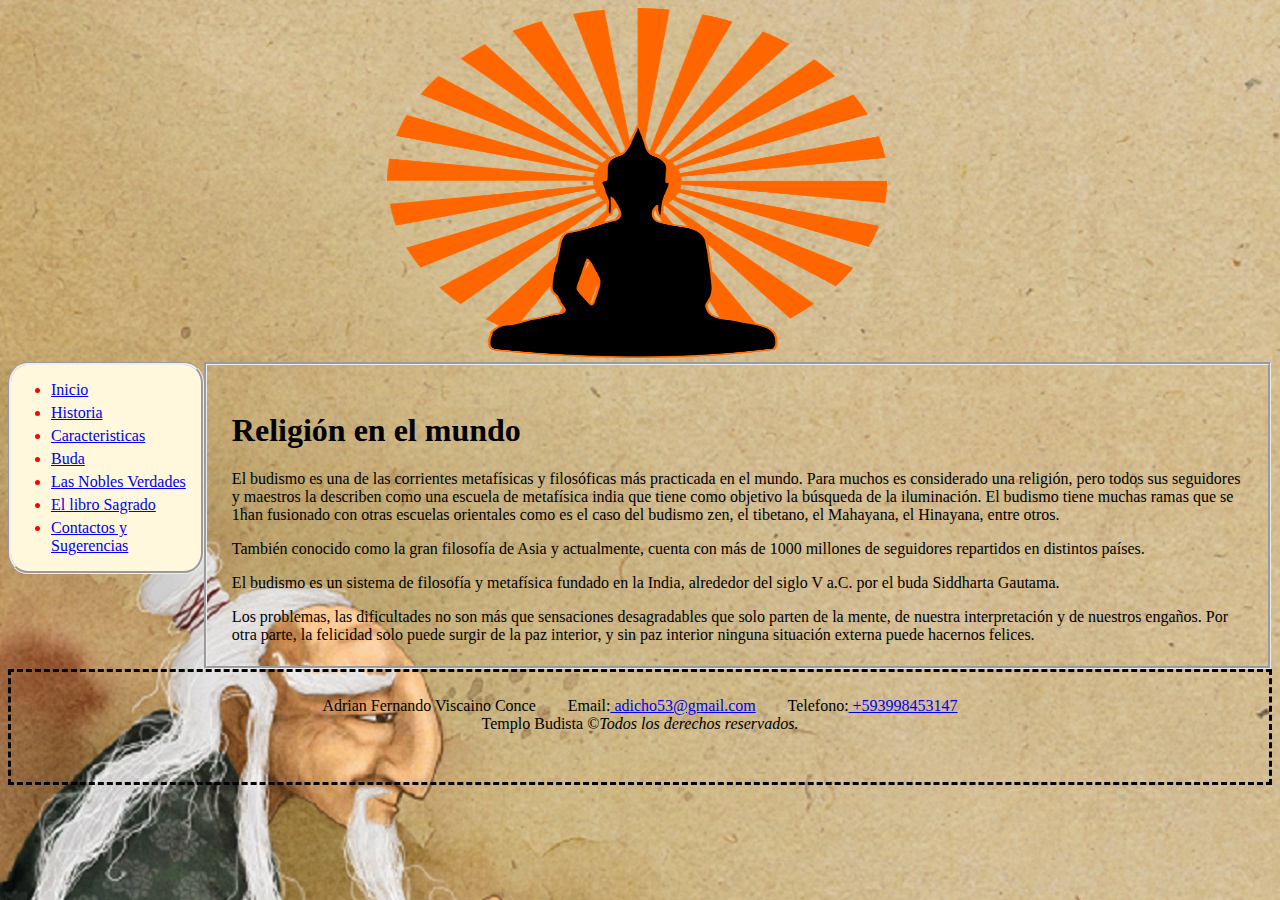
<file: index.html>
<!DOCTYPE html>
<html lang=es>
    <head>
        <TITLE>El Budismo como religión</TITLE>
        <meta charset="utf-8">
        <link href="css/dos_columnas.css" rel="stylesheet">
        <link href="css/reglas.css" rel="stylesheet">
    </head>    
    <body>
        <header id="cab_carar">
            <a href=index.html>
            <img class="logo"src="images/logo.png" alt="Templo Budista"/>
            </a>  
        </header> 
        <nav id="menu">
            <ul>
                    <li><a href="index.html">Inicio</a></li>
                    <li><a href= "p_historia_budismo.html">Historia</a></li>
                    <li><a href="p_caracteristicas.html">Caracteristicas</a></li>
                    <li><a href="p_buda.html">Buda</a></li>
                    <li><a href="p_nobles_verdades.html">Las Nobles Verdades</a></li>
                    <li><a href="p_libro_sagrado.html">El libro Sagrado</a></li>
                    <li><a href="formulario.html">Contactos y Sugerencias</a></li>
            </ul>
        </nav>
        <div id ="c1">
        <section>
            
            <article>
                <h1> Religión en el mundo </h1>
                <p> 
                        El budismo es una de las corrientes metafísicas y filosóficas más practicada en el mundo. Para muchos es considerado una religión, 
                        pero todos sus seguidores y maestros la describen como una escuela de metafísica india que tiene como objetivo la búsqueda de la iluminación. 
                        El budismo tiene muchas ramas que se 1han fusionado con otras escuelas orientales como es el caso del budismo zen, el tibetano, el Mahayana, el Hinayana, 
                        entre otros. 
                </p>

            </article>

            <aside>
                <p> 
                        También conocido como la gran filosofía de Asia y actualmente, cuenta con más de 1000 millones de seguidores repartidos en distintos países.
                </p>
            </aside>
                
            <aside>
                <p>    
                     El budismo es un sistema de filosofía y metafísica fundado en la India, alrededor del siglo V a.C. por el buda Siddharta Gautama. 
                </p>
            </aside>

        </section>

        <section>
            <aside>
                    Los problemas, las dificultades no son más que sensaciones desagradables que solo parten de la mente, de nuestra interpretación y de nuestros engaños. 
                    Por otra parte, la felicidad solo puede surgir de la paz interior, y sin paz interior ninguna situación externa puede hacernos felices.
            </aside>

        </section>
    </div>

         <footer id="fot_carac">
            
                    Adrian Fernando Viscaino Conce &nbsp;&nbsp;&nbsp;&nbsp;&nbsp;&nbsp;  Email:<a href="mailto:adicho53@gmail.com"> adicho53@gmail.com</a>
                    &nbsp;&nbsp;&nbsp;&nbsp;&nbsp;&nbsp;  Telefono:<a href="tel:+593998453147"> +593998453147</a> <br>
            
            Templo Budista &#169;<em>Todos los derechos reservados.</em> 
        </footer>

    </body>
</html>
</file>
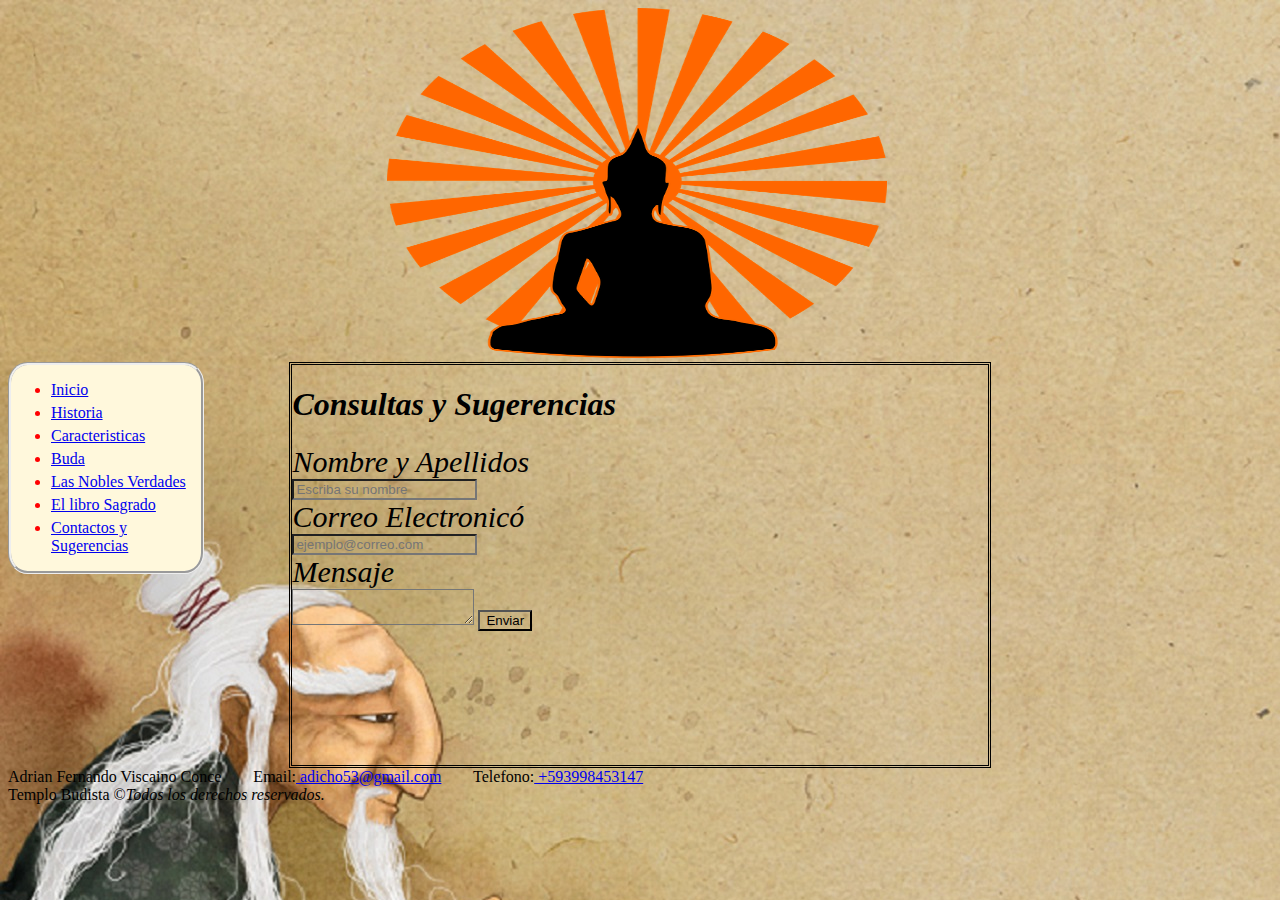
<file: formulario.html>
<!DOCTYPE html>
<html lang=es>
    <head>
        <TITLE>Contactanos</TITLE>
        <meta charset="utf-8">
        <link href="css/reglasformulario.css" rel="stylesheet">
        <link href="css/reglas.css" rel="stylesheet">
    </head>  
        
    <body id="bformulario">
        <header  id="cab_carar">
            <a href=index.html>
            <img class="logo"src="images/logo.png" alt="Templo Budista"/>
            </a>  
        </header> 
        <nav id="menu">
            <ul>
                    <li><a href="index.html">Inicio</a></li>
                    <li><a href= "p_historia_budismo.html">Historia</a></li>
                    <li><a href="p_caracteristicas.html">Caracteristicas</a></li>
                    <li><a href="p_buda.html">Buda</a></li>
                    <li><a href="p_nobles_verdades.html">Las Nobles Verdades</a></li>
                    <li><a href="p_libro_sagrado.html">El libro Sagrado</a></li>
                    <li><a href="formulario.html">Contactos y Sugerencias</a></li>
            </ul>
        </nav>
        <div id="cajaSug">
        <div class="contenedor" >
            <form action="" class="form">
                <div class="cabecera_contenedor">
                    <h1 class="titulo_formulario">Consultas y Sugerencias</h1>
                </div>
            </form>
        

    </div>
    
    <label for="nombre" class="etiqueta_formulario">Nombre y Apellidos</label>
    <input type="text" id="nombre"class="nformulario" placeholder="Escriba su nombre">

    <label for="correo" class="etiqueta_formulario">Correo Electronicó</label>
    <input type="text" id="correo"class="nformulario" placeholder="ejemplo@correo.com">

    <label for="mensaje" class="etiqueta_formulario">Mensaje</label>
    <textarea id="mensaje"class="nformulario" placeholder="Escriba su mensaje aqui">    </textarea>
    <input type="submit" class="boton" value="Enviar">
</div>
         <footer >
            
                    Adrian Fernando Viscaino Conce &nbsp;&nbsp;&nbsp;&nbsp;&nbsp;&nbsp;  Email:<a href="mailto:adicho53@gmail.com"> adicho53@gmail.com</a>
                    &nbsp;&nbsp;&nbsp;&nbsp;&nbsp;&nbsp;  Telefono:<a href="tel:+593998453147"> +593998453147</a> <br>
            
            Templo Budista &#169;<em>Todos los derechos reservados.</em> 
        </footer>

    </body>
</html>
</file>
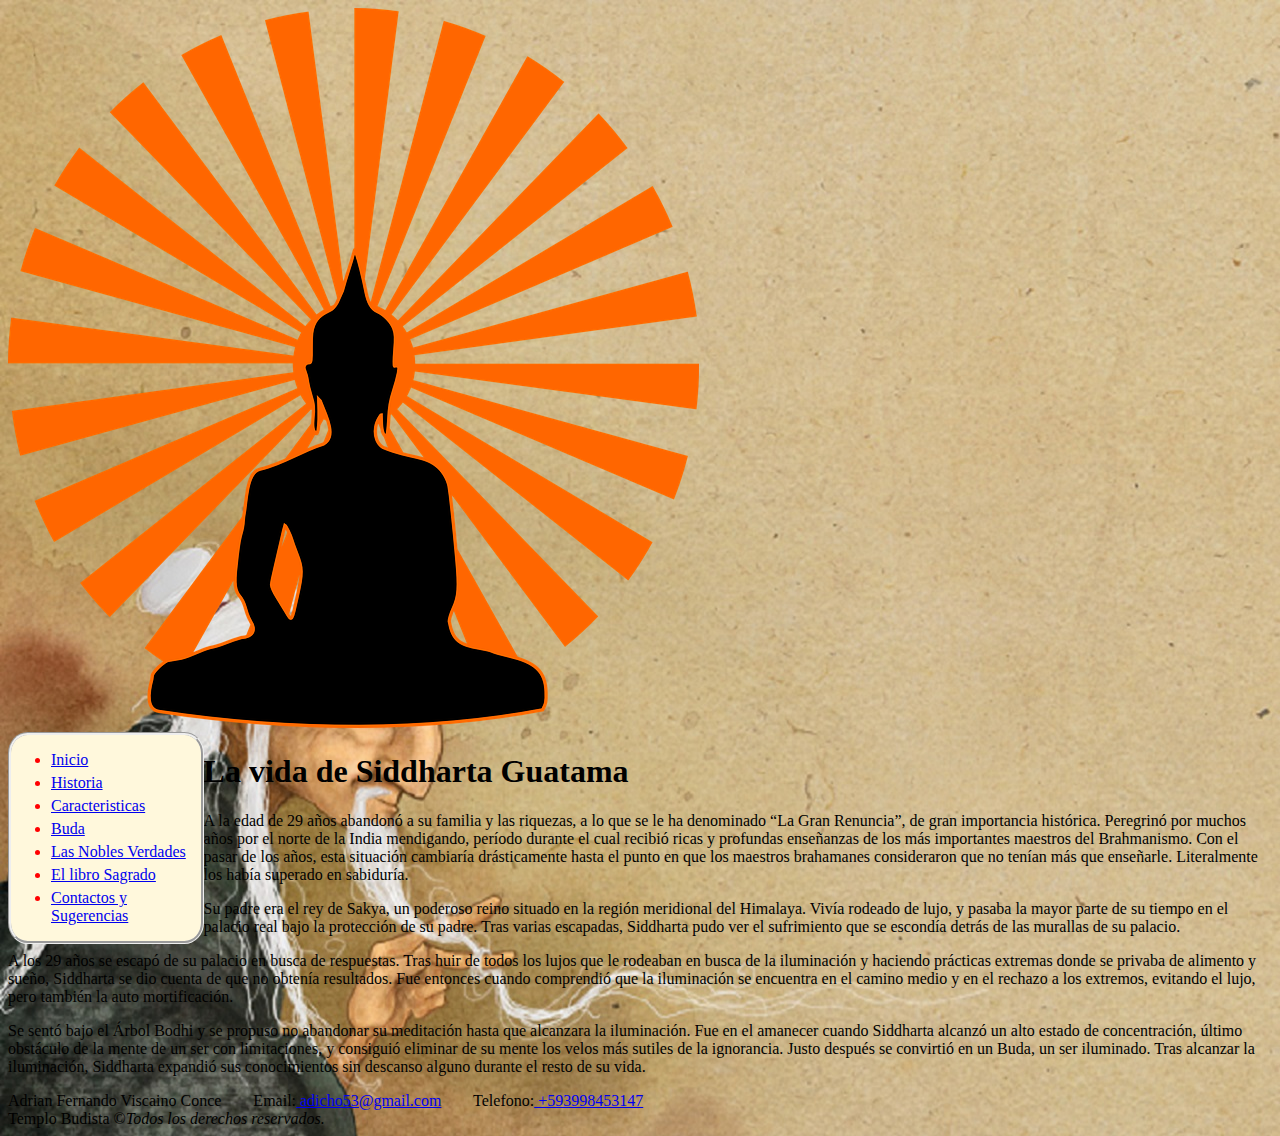
<file: p_buda.html>
<!DOCTYPE html>
<html lang="es">
    <head>
        <TITLE>Buda, fundador del Budismo</TITLE>
        <meta charset="utf-8">
        <link href="css/dos_columnas.css" rel="stylesheet">
        <link href="css/reglas.css" rel="stylesheet">
       
    </head>
    <body>
        <header  id="cab_carar">
            <a href=index.html>
                <img src="images/logo.png" alt="Templo Budista"/>
            </a>  
        </header>
            
        <nav id="menu">
            <ul>
                    <li><a href="index.html">Inicio</a></li>
                    <li><a href= "p_historia_budismo.html">Historia</a></li>
                    <li><a href="p_caracteristicas.html">Caracteristicas</a></li>
                    <li><a href="p_buda.html">Buda</a></li>
                    <li><a href="p_nobles_verdades.html">Las Nobles Verdades</a></li>
                    <li><a href="p_libro_sagrado.html">El libro Sagrado</a></li>
                    <li><a href="formulario.html">Contactos y Sugerencias</a></li>
            </ul>
        </nav>
            
        <section>
            <article>
                
                <h1>La vida de Siddharta Guatama  </h1>
                <p>
                        A la edad de 29 años abandonó a su familia y las riquezas, a lo que se 
                        le ha denominado “La Gran Renuncia”, de gran importancia histórica. 
                        Peregrinó por muchos años por el norte de la India mendigando, período 
                        durante el cual recibió ricas y profundas enseñanzas de los más importantes 
                        maestros del Brahmanismo.  Con el pasar de los años, esta situación cambiaría 
                        drásticamente hasta el punto en que los maestros brahamanes consideraron que 
                        no tenían más que enseñarle. Literalmente los había superado en sabiduría. 
                </p>

            </article>

            <aside>
                <p> 
                        Su padre era el rey de Sakya, un poderoso reino situado en la región meridional del Himalaya. 
                        Vivía rodeado de lujo, y pasaba la mayor parte de su tiempo en el palacio real bajo la protección 
                        de su padre. Tras varias escapadas, Siddharta pudo ver el sufrimiento que se escondía detrás de 
                        las murallas de su palacio. 
                </p>
            </aside>
                    <p>
                        A los 29 años se escapó de su palacio en busca de respuestas. Tras huir de todos los lujos
                        que le rodeaban en busca de la iluminación y haciendo prácticas extremas donde se privaba 
                        de alimento y sueño, Siddharta se dio cuenta de que no obtenía resultados. Fue entonces 
                        cuando comprendió que la iluminación se encuentra en el camino medio y en el rechazo a los 
                        extremos, evitando el lujo, pero también la auto mortificación.
                    </p>    
            

        </section>

        <section>
            <aside>
                <p>
                    Se sentó bajo el Árbol Bodhi y se propuso no abandonar su meditación hasta que alcanzara la 
                    iluminación. Fue en el amanecer cuando Siddharta alcanzó un alto estado de concentración, 
                    último obstáculo de la mente de un ser con limitaciones, y consiguió eliminar de su mente 
                    los velos más sutiles de la ignorancia. Justo después se convirtió en un Buda, un ser iluminado. 
                    Tras alcanzar la iluminación, Siddharta expandió sus conocimientos sin descanso alguno durante el 
                    resto de su vida.  
                </p>
            </aside>

        </section>

         <footer>
                    Adrian Fernando Viscaino Conce &nbsp;&nbsp;&nbsp;&nbsp;&nbsp;&nbsp;  Email:<a href="mailto:adicho53@gmail.com"> adicho53@gmail.com</a>
                    &nbsp;&nbsp;&nbsp;&nbsp;&nbsp;&nbsp;  Telefono:<a href="tel:+593998453147"> +593998453147</a> <br>
            Templo Budista &#169;<em>Todos los derechos reservados.</em> 
        </footer>

    </body>
</html>
</file>
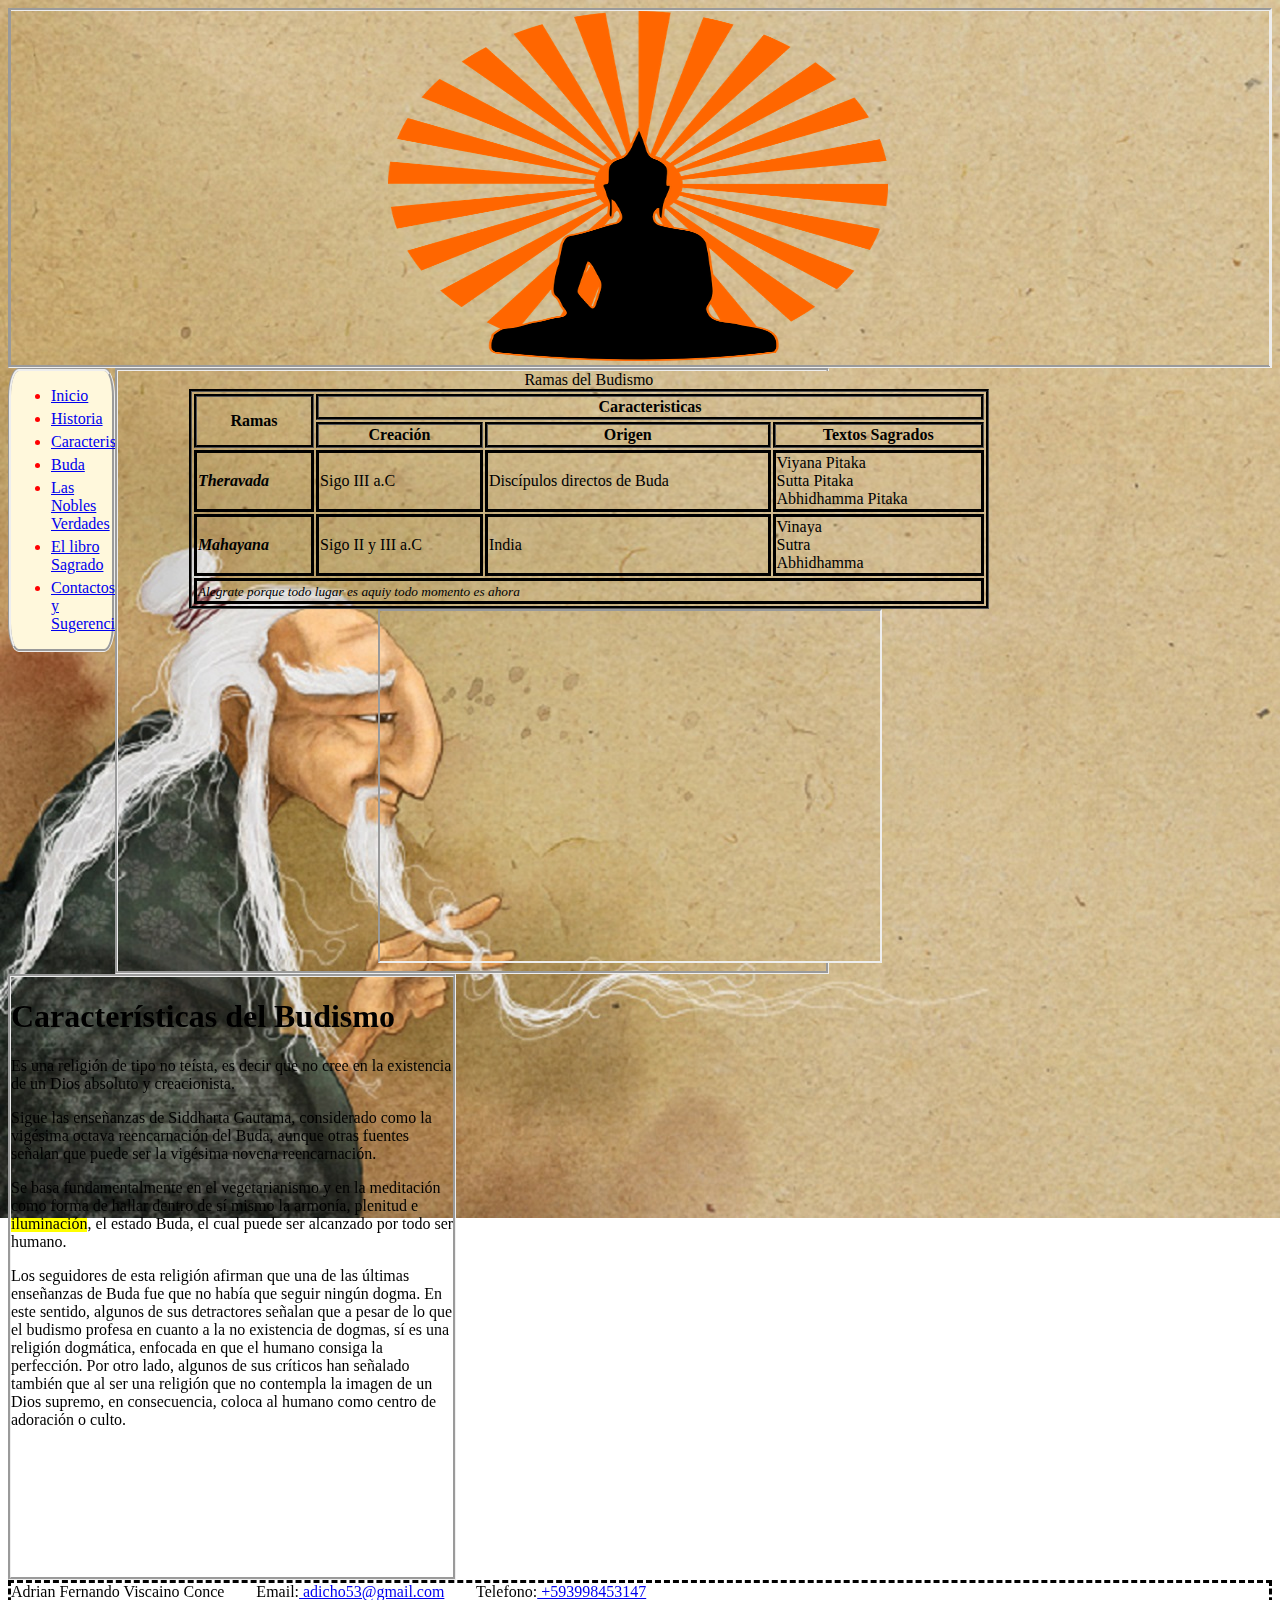
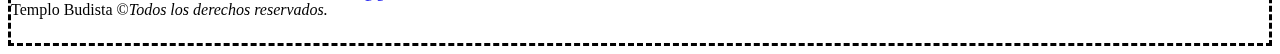
<file: p_caracteristicas.html>
<!DOCTYPE html>
<html>

<head>
    <meta charset="utf-8">
    <TITLE>Características del Budismo</TITLE>
    <link href="css/tres_columnas.css" rel="stylesheet">
    <link href="css/reglas.css" rel="stylesheet">

</head>

<body>
    <header id="cab_carac">
        <a href=index.html>
            <img class="logo" src="images/logo.png" alt="Templo Budista" />
        </a>
    </header>
    
        <nav id="menu">
            <ul>
                <li><a href="index.html">Inicio</a></li>
                <li><a href="p_historia_budismo.html">Historia</a></li>
                <li><a href="p_caracteristicas.html">Caracteristicas</a></li>
                <li><a href="p_buda.html">Buda</a></li>
                <li><a href="p_nobles_verdades.html">Las Nobles Verdades</a></li>
                <li><a href="p_libro_sagrado.html">El libro Sagrado</a></li>
                <li><a href="formulario.html">Contactos y Sugerencias</a></li>
            </ul>
        </nav>
    
    <div id="c1">
        <section>
            <article>


                <table>

                    <caption>Ramas del Budismo</caption>
                    <tr>
                        <th rowspan="2">Ramas</th>
                        <th colspan="3">Caracteristicas</th>
                    </tr>
                    <tr>
                        <th>Creación</th>
                        <th>Origen</th>
                        <th>Textos Sagrados</th>
                    </tr>
                    <tr>
                        <td><strong><em>Theravada</em></strong> </td>
                        <td>Sigo III a.C</td>
                        <td>Discípulos directos de Buda </td>
                        <td>Viyana Pitaka <br> Sutta Pitaka<br> Abhidhamma Pitaka</td>
                    </tr>
                    <tr>
                        <td><strong><em>Mahayana</em></strong></td>
                        <td>Sigo II y III a.C</td>
                        <td>India </td>
                        <td>Vinaya<br>Sutra<br> Abhidhamma</td>
                    </tr>
                    <tr>
                        <td colspan="4"><i><small>Alegrate porque todo lugar es aquiy todo momento es ahora</small></i>
                        </td>
                    </tr>
                </table>

                <iframe src="https://www.youtube.com/embed/eMbOonznWBc" allowfullscreen>
                </iframe>

            </article>
    </div>

    <div id="c2">

        <aside>
            <h1> Características del Budismo </h1>
            <p>
                Es una religión de tipo <mark>no teísta</mark>, es decir que no cree en la existencia de un Dios
                absoluto y creacionista.
            </p>
        </aside>

        <aside>
            <p>
                Sigue las enseñanzas de Siddharta Gautama, considerado como la vigésima octava reencarnación del Buda,
                aunque otras fuentes señalan que puede ser la vigésima novena reencarnación.
            </p>
        </aside>

        </section>

        <section>
            <aside>
                <p>
                    Se basa fundamentalmente en el vegetarianismo y en la meditación <mark>como forma de hallar dentro
                        de sí mismo la armonía, plenitud e iluminación</mark>,
                    el estado Buda, el cual puede ser alcanzado por todo ser humano.
                </p>
                <p>
                    Los seguidores de esta religión afirman que una de las últimas enseñanzas de Buda fue que no había
                    que seguir ningún dogma. En este sentido,
                    algunos de sus detractores señalan que a pesar de lo que el budismo profesa en cuanto a la no
                    existencia de dogmas, sí es una religión dogmática,
                    enfocada en que el humano consiga la perfección. Por otro lado, algunos de sus críticos han señalado
                    también que al ser una religión que no contempla
                    la imagen de un Dios supremo, en consecuencia, coloca al humano como centro de adoración o culto.
                </p>
            </aside>

        </section>
    </div>

    <footer id="fot_carac">

        Adrian Fernando Viscaino Conce &nbsp;&nbsp;&nbsp;&nbsp;&nbsp;&nbsp; Email:<a href="mailto:adicho53@gmail.com">
            adicho53@gmail.com</a>
        &nbsp;&nbsp;&nbsp;&nbsp;&nbsp;&nbsp; Telefono:<a href="tel:+593998453147"> +593998453147</a> <br>
        Templo Budista &#169;<em>Todos los derechos reservados.</em>
    </footer>

</body>

</html>
</file>
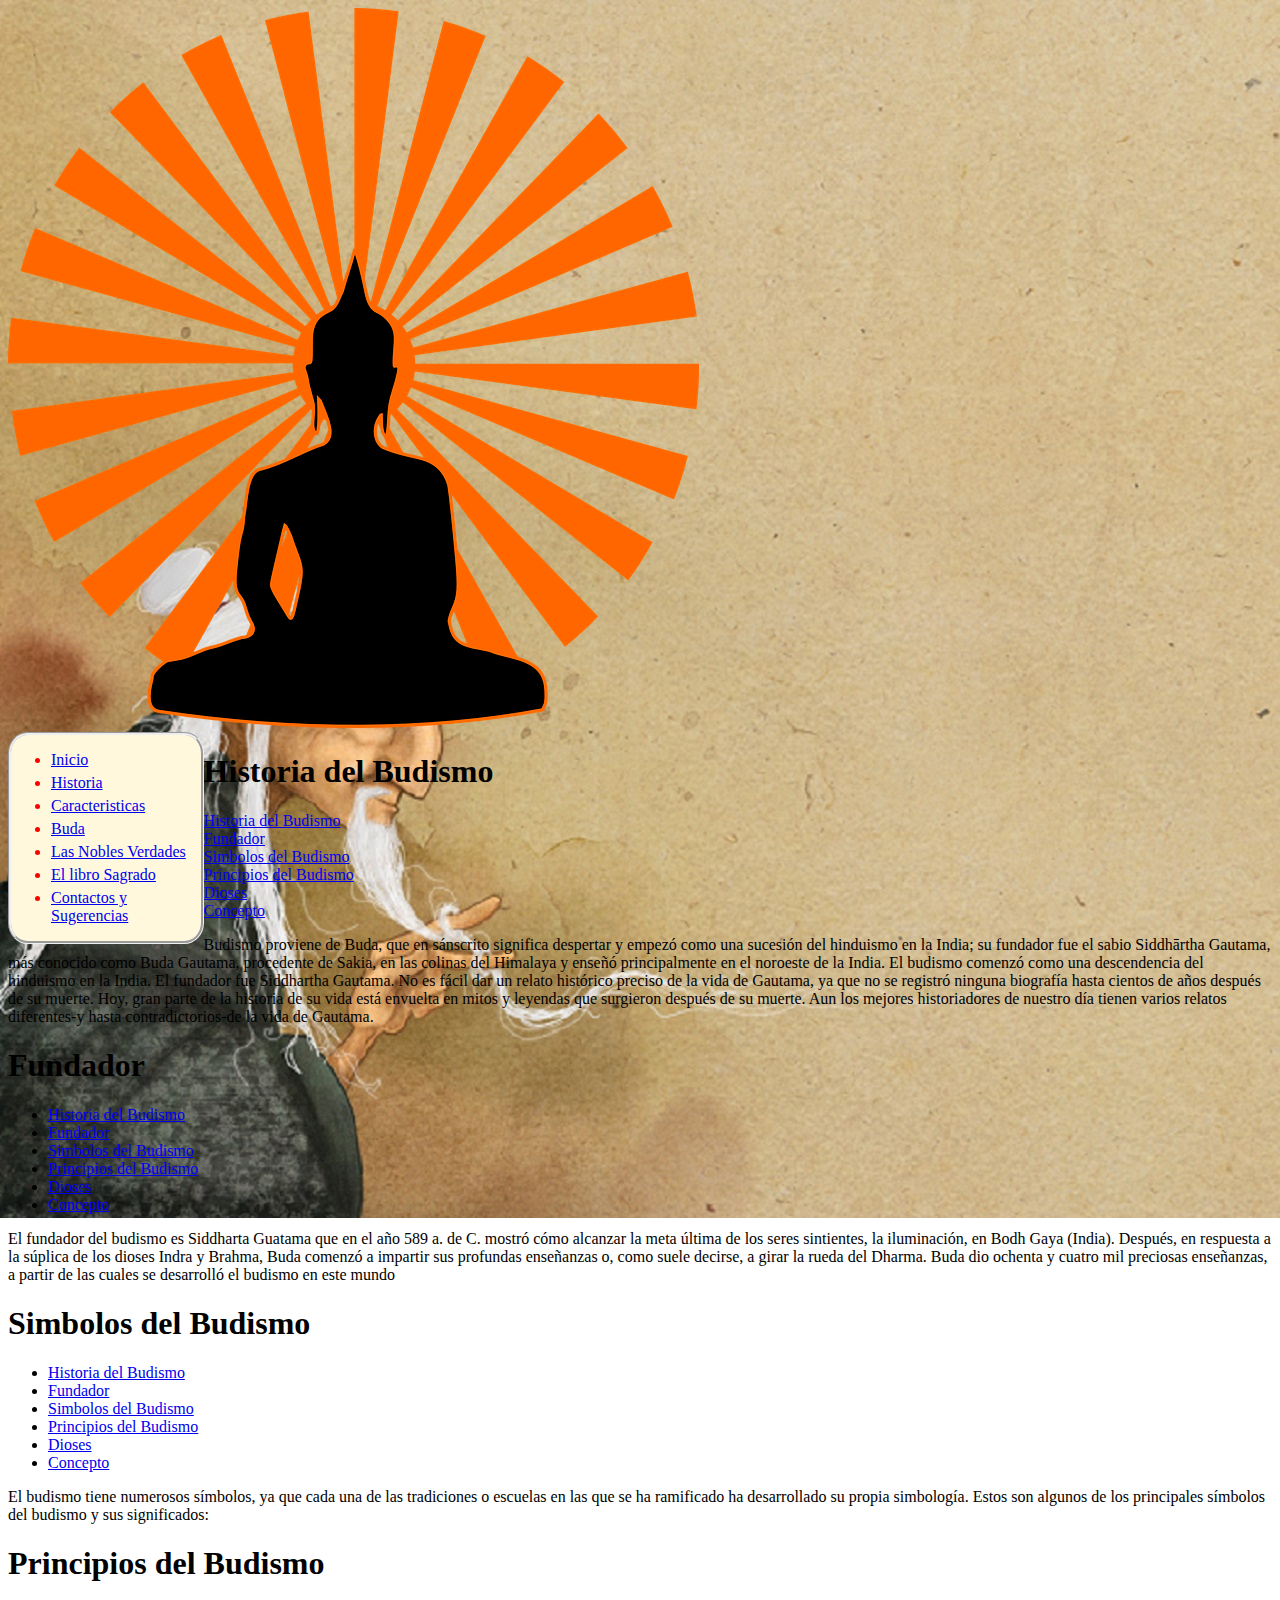
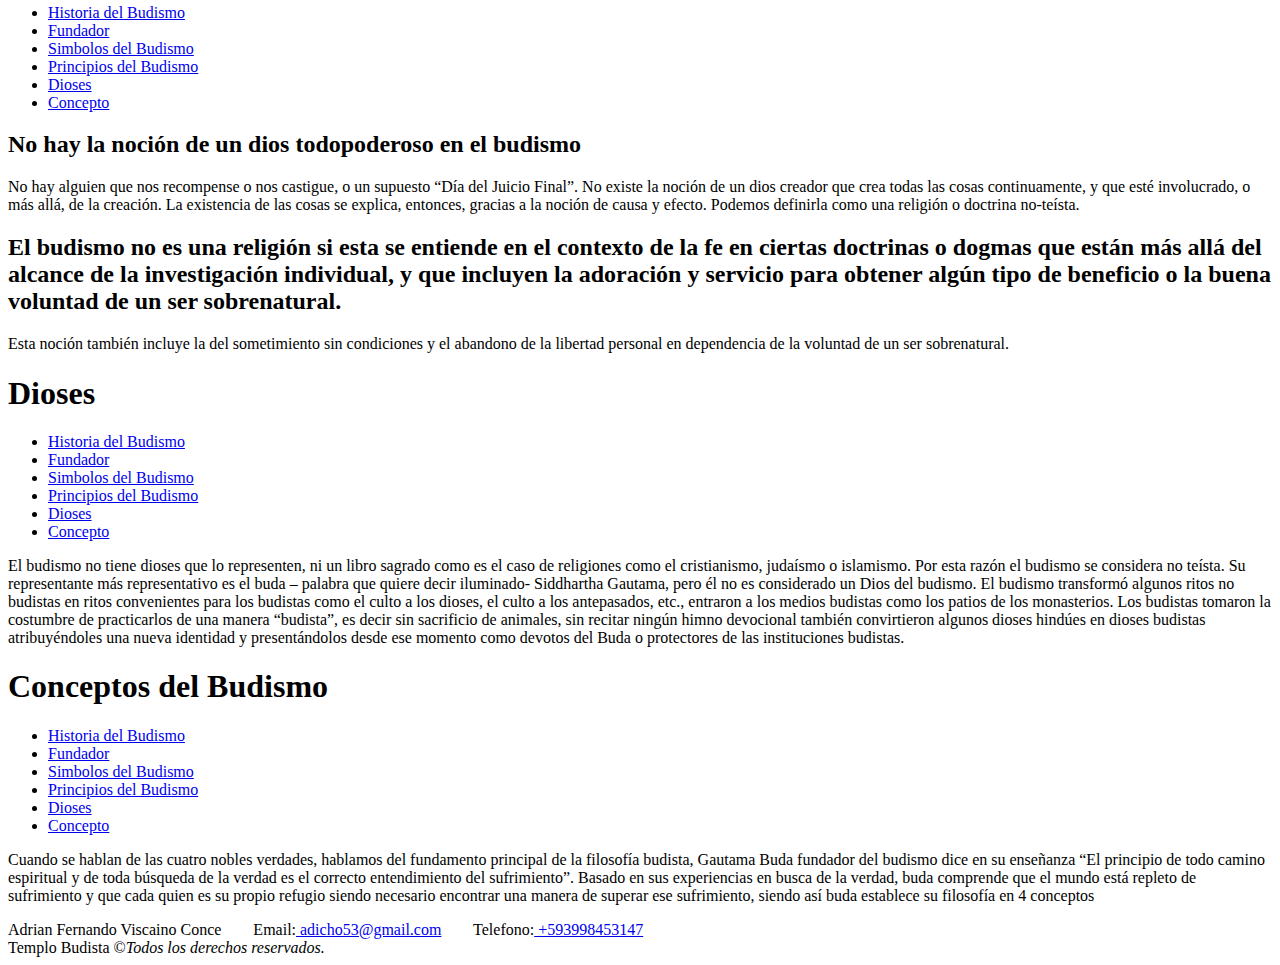
<file: p_historia_budismo.html>
<!DOCTYPE html>
<html lang="es">
    <head>
        <meta charset="utf-8">
        <TITLE>Historia del Budismo</TITLE>
          <link href="css/dos_columnas.css" rel="stylesheet">
        <link href="css/reglas.css" rel="stylesheet">
    </head>
    <body>
        <header  id="cab_carar">
            <a href=index.html>
                <img src="images/logo.png" alt="Templo Budista"/>
            </a>  
        </header>
            
        <nav id="menu">
            <ul>
                    <li><a href="index.html">Inicio</a></li>
                    <li><a href= "p_historia_budismo.html">Historia</a></li>
                    <li><a href="p_caracteristicas.html">Caracteristicas</a></li>
                    <li><a href="p_buda.html">Buda</a></li>
                    <li><a href="p_nobles_verdades.html">Las Nobles Verdades</a></li>
                    <li><a href="p_libro_sagrado.html">El libro Sagrado</a></li>
                    <li><a href="formulario.html">Contactos y Sugerencias</a></li>
            </ul>
        </nav>
            
        <section>
          
              
                <article id="historia">
                        <h1>Historia del Budismo</h1>
                        <ul>
                            <li><a href="#historia">Historia del Budismo</a></li>
                            <li><a href="#fundador">Fundador</a></li>
                            <li><a href="#simbolos">Simbolos del Budismo </a></li>
                            <li><a href="#principios">Principios del Budismo</a></li>
                            <li><a href="#dioses">Dioses</a></li>
                            <li><a href="#concepto">Concepto</a></li>
                        </ul>
                <p>
                        Budismo proviene de Buda, que en sánscrito significa despertar y empezó como una sucesión del hinduismo en la India; su fundador fue el sabio Siddhārtha Gautama, más conocido como Buda Gautama, procedente de Sakia, en las colinas del Himalaya y enseñó principalmente en el noroeste de la India. El budismo comenzó como una descendencia del hinduismo en la India. El fundador fue Siddhartha Gautama. No es fácil dar un relato histórico preciso de la vida de Gautama, ya que no se registró ninguna biografía hasta cientos de años después de su muerte. Hoy, gran parte de la historia de su vida está envuelta en mitos y leyendas que surgieron después de su muerte. Aun los mejores historiadores de nuestro día tienen varios relatos diferentes-y hasta contradictorios-de la vida de Gautama.
                </p>

           
               
            </article>
           <article id="fundador">
                <h1>Fundador</h1>
            <ul>
                <li><a href="#historia">Historia del Budismo</a></li>
                <li><a href="#fundador">Fundador</a></li>
                <li><a href="#simbolos">Simbolos del Budismo </a></li>
                <li><a href="#principios">Principios del Budismo</a></li>
                <li><a href="#dioses">Dioses</a></li>
                <li><a href="#concepto">Concepto</a></li>
            </ul>
                <p>
                        El fundador del budismo es Siddharta Guatama que en el año 589 a. de C. mostró cómo alcanzar la meta última de los seres sintientes, la iluminación, en Bodh Gaya (India). Después, en respuesta a la súplica de los dioses Indra y Brahma, Buda comenzó a impartir sus profundas enseñanzas o, como suele decirse, a girar la rueda del Dharma. Buda dio ochenta y cuatro mil preciosas enseñanzas, a partir de las cuales se desarrolló el budismo en este mundo 
                </p>
           </article>

            <article id="simbolos">
                   
                <h1>Simbolos del Budismo</h1>
                <ul>
                        <li><a href="#historia">Historia del Budismo</a></li>
                        <li><a href="#fundador">Fundador</a></li>
                        <li><a href="#simbolos">Simbolos del Budismo </a></li>
                        <li><a href="#principios">Principios del Budismo</a></li>
                        <li><a href="#dioses">Dioses</a></li>
                        <li><a href="#concepto">Concepto</a></li>
                    </ul>
                <p>
                        El budismo tiene numerosos símbolos, ya que cada una de las tradiciones o escuelas en las que se ha ramificado ha desarrollado su propia simbología. Estos son algunos de los principales símbolos del budismo y sus significados:
                </p>
           
            </article>
        </section>

        <section id="eventos">
            <article id="principios">
                    
            <h1>Principios del Budismo</h1>
            <ul>
                    <li><a href="#historia">Historia del Budismo</a></li>
                    <li><a href="#fundador">Fundador</a></li>
                    <li><a href="#simbolos">Simbolos del Budismo </a></li>
                    <li><a href="#principios">Principios del Budismo</a></li>
                    <li><a href="#dioses">Dioses</a></li>
                    <li><a href="#concepto">Concepto</a></li>
                </ul>
            <h2>No hay la noción de un dios todopoderoso en el budismo</h2>
                <p>
                    No hay alguien que nos recompense o nos castigue, o un supuesto “Día del Juicio Final”. No existe la noción de un dios creador que crea todas las cosas continuamente, y que esté involucrado, o más allá, de la creación. La existencia de las cosas se explica, entonces, gracias a la noción de causa y efecto. Podemos definirla como una religión o doctrina no-teísta.             
                </p>
            <h2>El budismo no es una religión si esta se entiende en el contexto de la fe en ciertas doctrinas o dogmas que están más allá del alcance de la investigación individual, y que incluyen la adoración y servicio para obtener algún tipo de beneficio o la buena voluntad de un ser sobrenatural.</h2>        
                <p>
                        Esta noción también incluye la del sometimiento sin condiciones y el abandono de la libertad personal en dependencia de la voluntad de un ser sobrenatural.
                </p>
            </article> 
            <article id="dioses">
                   
                <h1>Dioses</h1>
                <ul>
                        <li><a href="#historia">Historia del Budismo</a></li>
                        <li><a href="#fundador">Fundador</a></li>
                        <li><a href="#simbolos">Simbolos del Budismo </a></li>
                        <li><a href="#principios">Principios del Budismo</a></li>
                        <li><a href="#dioses">Dioses</a></li>
                        <li><a href="#concepto">Concepto</a></li>
                    </ul>
                <p>
                        El budismo no tiene dioses que lo representen, ni un libro sagrado como es el caso de religiones como el cristianismo, judaísmo o islamismo. Por esta razón el budismo se considera no teísta. Su representante más representativo es el buda – palabra que quiere decir iluminado- Siddhartha Gautama, pero él no es considerado un Dios del budismo.
                        El budismo transformó algunos ritos no budistas en ritos convenientes para los budistas como el culto a los dioses, el culto a los antepasados, etc., entraron a los medios budistas como los patios de los monasterios. Los budistas tomaron la costumbre de practicarlos de una manera “budista”, es decir sin sacrificio de animales, sin recitar ningún himno devocional también convirtieron algunos dioses hindúes en dioses budistas atribuyéndoles una nueva identidad y presentándolos desde ese momento como devotos del Buda o protectores de las instituciones budistas.
                        
                </p>
            </article>
            <article id="concepto">
                  
                <h1>Conceptos del Budismo</h1>
                <ul>
                        <li><a href="#historia">Historia del Budismo</a></li>
                        <li><a href="#fundador">Fundador</a></li>
                        <li><a href="#simbolos">Simbolos del Budismo </a></li>
                        <li><a href="#principios">Principios del Budismo</a></li>
                        <li><a href="#dioses">Dioses</a></li>
                        <li><a href="#concepto">Concepto</a></li>
                    </ul>
                <p>
                        Cuando se hablan de las cuatro nobles verdades, hablamos del fundamento principal de la filosofía budista, Gautama Buda fundador del budismo dice en su enseñanza “El principio de todo camino espiritual y de toda búsqueda de la verdad es el correcto entendimiento del sufrimiento”.  Basado en sus experiencias en busca de la verdad, buda comprende que el mundo está repleto de sufrimiento y que cada quien es su propio refugio siendo necesario encontrar una manera de superar ese sufrimiento, siendo así buda establece su filosofía en 4 conceptos
                </p>

            </article>
           

        </section>

         <footer>
                    Adrian Fernando Viscaino Conce &nbsp;&nbsp;&nbsp;&nbsp;&nbsp;&nbsp;  Email:<a href="mailto:adicho53@gmail.com"> adicho53@gmail.com</a>
                    &nbsp;&nbsp;&nbsp;&nbsp;&nbsp;&nbsp;  Telefono:<a href="tel:+593998453147"> +593998453147</a> <br>
            
            Templo Budista &#169;<em>Todos los derechos reservados.</em> 
        </footer>

    </body>
</html>
</file>
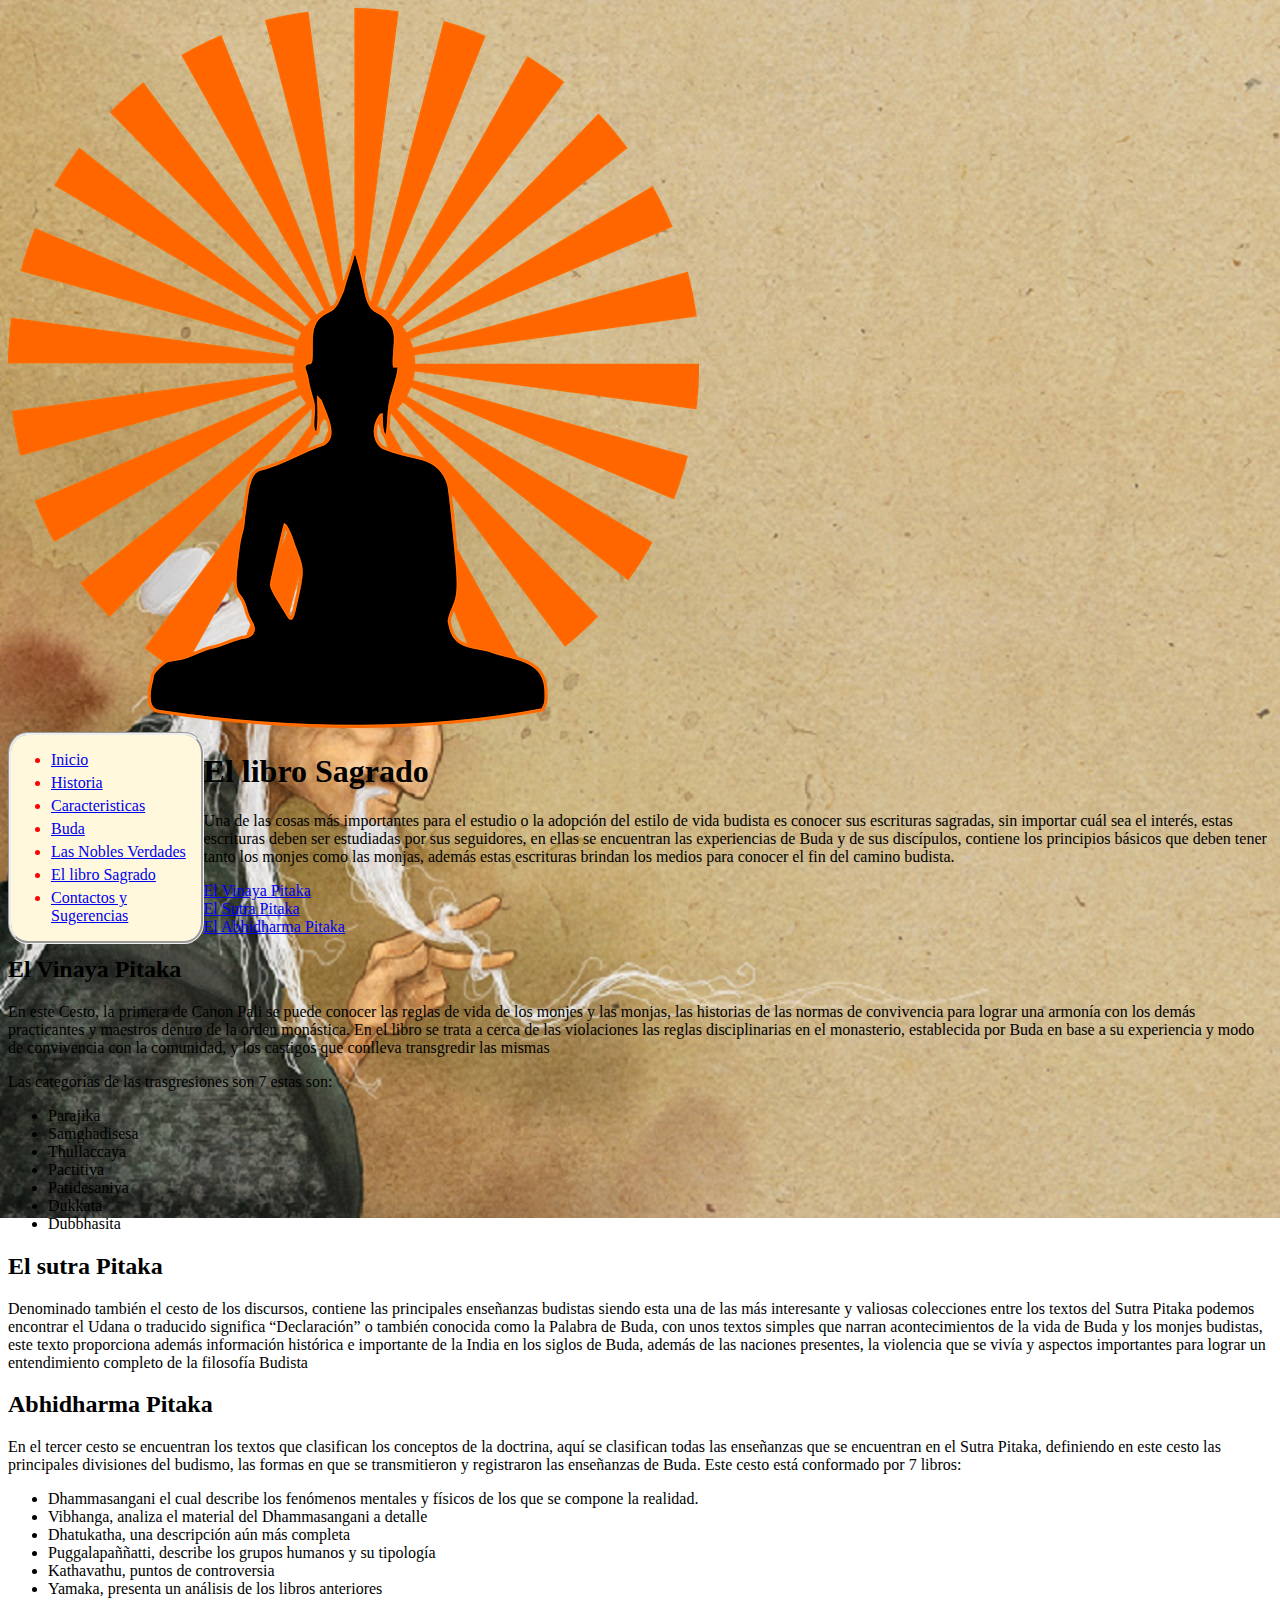
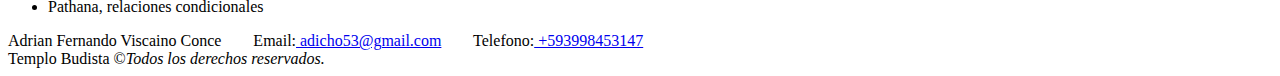
<file: p_libro_sagrado.html>
<!DOCTYPE html>
<html lang="es">
    <head>
        <meta charset="utf-8">
        <title>Libro Sagrado</title>
        <link href="css/reglas.css" rel="stylesheet">
        <link href="css/dos_columnas.css" rel="stylesheet">
    </head>
    <body>
        <header  id="cab_carar">
            <a href=index.html>
                <img src="images/logo.png" alt="Templo Budista"/>
            </a>  
        </header>
            
        <nav id="menu">
            <ul>
                    <li><a href="index.html">Inicio</a></li>
                    <li><a href= "p_historia_budismo.html">Historia</a></li>
                    <li><a href="p_caracteristicas.html">Caracteristicas</a></li>
                    <li><a href="p_buda.html">Buda</a></li>
                    <li><a href="p_nobles_verdades.html">Las Nobles Verdades</a></li>
                    <li><a href="p_libro_sagrado.html">El libro Sagrado</a></li>
                    <li><a href="formulario.html">Contactos y Sugerencias</a></li>
            </ul>
        </nav>
            
        <section>
            <article>
                <h1> El libro Sagrado </h1>
                <p> 
                        Una de las cosas más importantes para el estudio o la adopción del estilo de vida budista es conocer sus escrituras sagradas, sin importar cuál sea el interés, estas escrituras deben ser estudiadas por sus seguidores, en ellas se encuentran las experiencias de Buda y de sus discípulos, contiene los principios básicos que deben tener tanto los monjes como las monjas, además estas escrituras brindan los medios para conocer el fin del camino budista.     
                </p>
                <ol>
                    <li><a href="#Vinaya">El Vinaya Pitaka</a></li>
                    <li><a href="#Sutra">El Sutra Pitaka</a></li>
                    <li><a href="#Abhidharma">El Abhidharma Pitaka</a></li>
                </ol>

            </article>

            <aside id="Vinaya">
                <h2>El Vinaya Pitaka</h2>
                <p>
                    En este Cesto, la primera de Canon Pali se puede conocer las reglas de vida de los monjes y las monjas, las historias de las normas de convivencia para lograr una armonía con los demás practicantes y maestros dentro de la orden monástica. 
                    En el libro se trata a cerca de las violaciones las reglas disciplinarias en el monasterio, establecida por Buda en base a su experiencia y modo de convivencia con la comunidad, y los castigos que conlleva transgredir las mismas
                        
                </p>
                <p>
                    Las categorías de las trasgresiones son 7 estas son: 
                </p>
                <ul>
                        <li>Parajika</li>
                        <li>Samghadisesa</li>
                        <li>Thullaccaya</li>
                        <li>Pactitiya</li>
                        <li>Patidesaniya</li>
                        <li>Dukkata </li>
                        <li>Dubbhasita</li>           
                        
                </ul>
               
                             
            </aside>
                
            <aside id="Sutra">
                <h2>El sutra Pitaka</h2>
                <p>
                Denominado también el cesto de los discursos, contiene las principales enseñanzas budistas siendo esta una de las más interesante y valiosas colecciones entre los textos del Sutra Pitaka podemos encontrar el Udana o traducido significa “Declaración” o también conocida como la Palabra de Buda, con unos textos simples que narran acontecimientos de la vida de Buda y los monjes budistas, este texto proporciona además información histórica e importante de la India en los siglos de Buda, además de las naciones presentes, la violencia que se vivía y aspectos importantes para lograr un entendimiento completo de la filosofía Budista
                </p>   
                
            </aside>

        </section>

        <section>
            <aside id="Abhidharma">
                <h2>Abhidharma Pitaka</h2>
                <p>
                    En el tercer cesto se encuentran los textos que clasifican los conceptos de la doctrina, aquí se clasifican todas las enseñanzas que se encuentran en el Sutra Pitaka, definiendo en este cesto las principales divisiones del budismo, las formas en que se transmitieron y registraron las enseñanzas de Buda. Este cesto está conformado por 7 libros:
                </p>
                <ul>
                        <li>Dhammasangani el cual describe los fenómenos mentales y físicos de los que se compone la realidad.</li>
                        <li>Vibhanga, analiza el material del Dhammasangani a detalle</li>
                        <li>Dhatukatha, una descripción aún más completa</li>
                        <li>Puggalapaññatti, describe los grupos humanos y su tipología</li>
                        <li>Kathavathu, puntos de controversia</li>
                        <li>Yamaka, presenta un análisis de los libros anteriores </li>
                        <li>Pathana, relaciones condicionales</li>           
                        
                </ul>
                
            </aside>

        </section>

         <footer>
                    Adrian Fernando Viscaino Conce &nbsp;&nbsp;&nbsp;&nbsp;&nbsp;&nbsp;  Email:<a href="mailto:adicho53@gmail.com"> adicho53@gmail.com</a>
                    &nbsp;&nbsp;&nbsp;&nbsp;&nbsp;&nbsp;  Telefono:<a href="tel:+593998453147"> +593998453147</a> <br>
            Templo Budista &#169;<em>Todos los derechos reservados.</em> 
        </footer>

    </body>
</html>
</file>
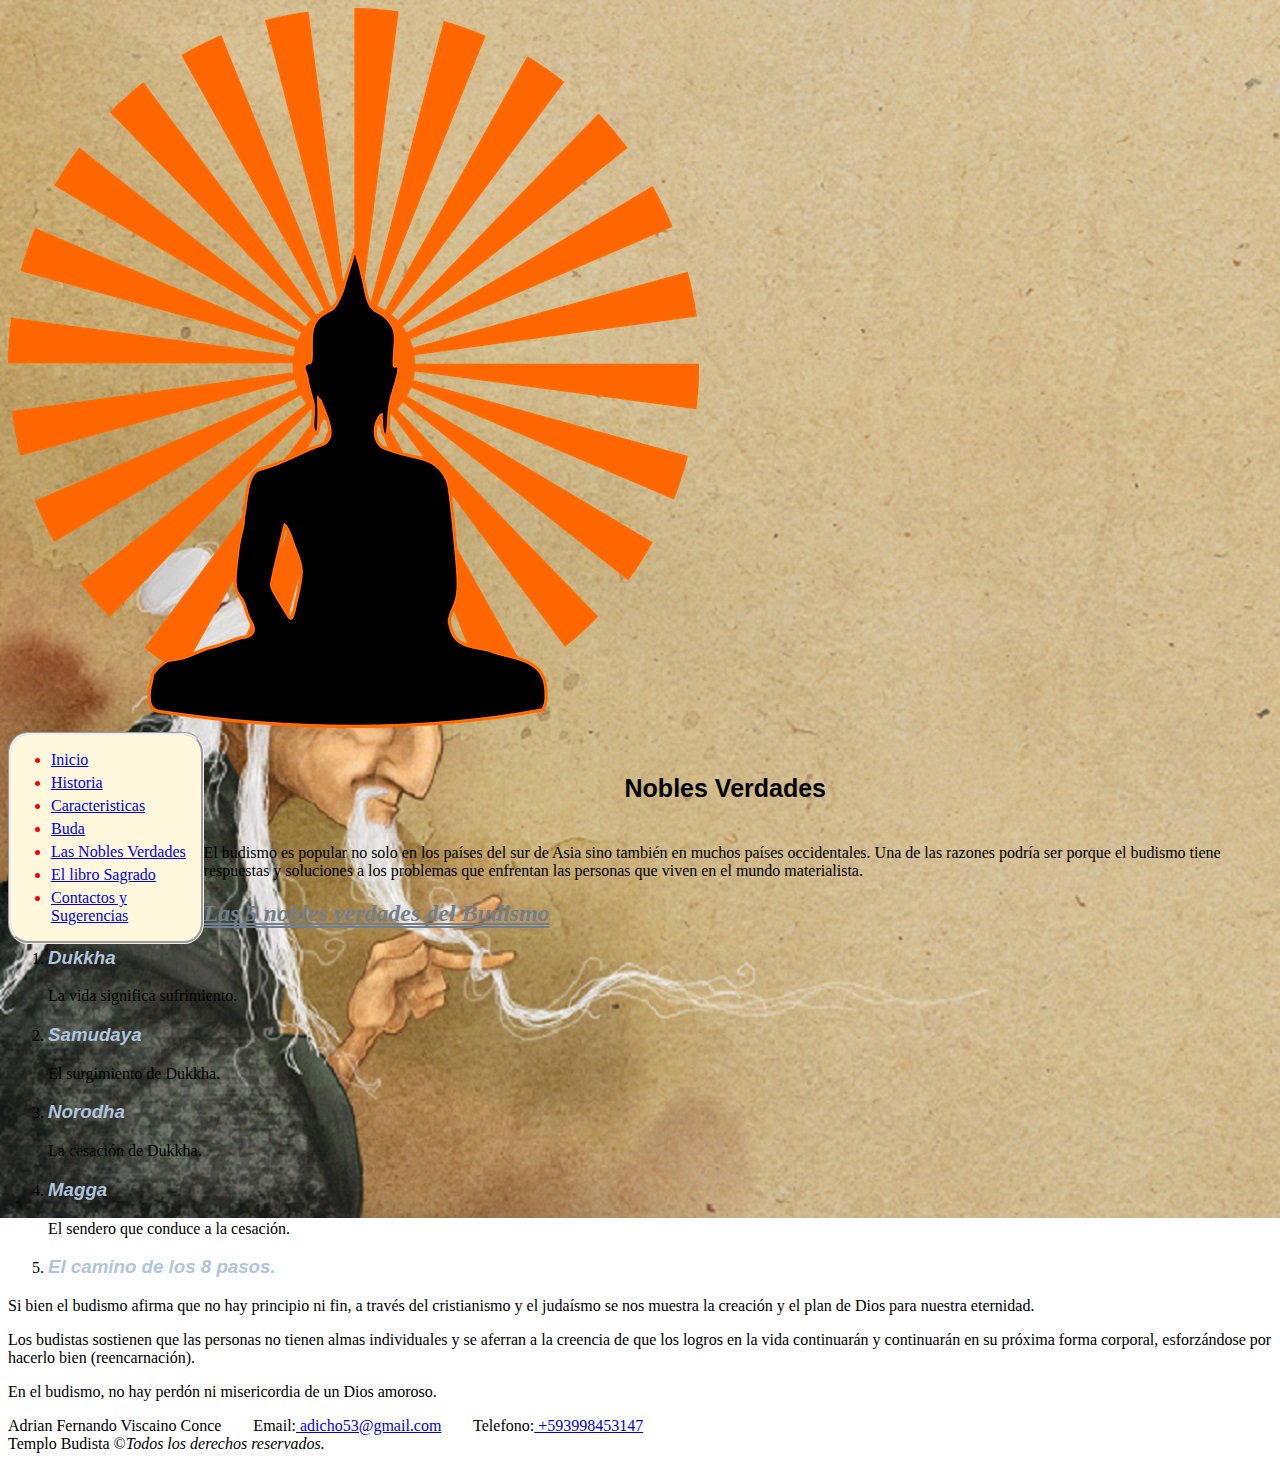
<file: p_nobles_verdades.html>
<!DOCTYPE html>
<html lang="es">
    <head>
        <meta charset="utf-8">
        <title>Verdades del Budismo</title>
        <link href="css/reglas.css" rel="stylesheet">
        <link href="css/dos_columnas.css" rel="stylesheet">
    </head>
    <body>
        <header  id="cab_carar">
            <a href=index.html>
                <img src="images/logo.png" alt="Templo Budista"/>
            </a>  
        </header>
            
        <nav id="menu">
            <ul>
                    <li><a href="index.html">Inicio</a></li>
                    <li><a href= "p_historia_budismo.html">Historia</a></li>
                    <li><a href="p_caracteristicas.html">Caracteristicas</a></li>
                    <li><a href="p_buda.html">Buda</a></li>
                    <li><a href="p_nobles_verdades.html">Las Nobles Verdades</a></li>
                    <li><a href="p_libro_sagrado.html">El libro Sagrado</a></li>
                    <li><a href="formulario.html">Contactos y Sugerencias</a></li>
            </ul>
        </nav>
         
        <section>
            <article class="titulos">
                <h1> Nobles Verdades  </h1>
                <p> 
                    El budismo es popular no solo en los países del sur de Asia sino
                    también en muchos países occidentales. Una de las razones podría 
                    ser porque el budismo tiene respuestas y soluciones a los problemas 
                    que enfrentan las personas que viven en el mundo materialista.
                </p>
                <h2> <em>Las 5 nobles verdades del Budismo</em></h2>
                <ol>
                    <li>
                        <h3>Dukkha <br></h3>
                        <p>La vida significa sufrimiento.</p>
                    </li>
                    <li>
                        <h3>Samudaya <br></h3>
                        <p>El surgimiento de Dukkha.</p>
                    </li>
                    <li>
                        <h3>Norodha<br></h3>
                        <p>La cesación de Dukkha.</p>
                    </li>
                    <li>
                        <h3>Magga<br></h3>
                        <p>El sendero que conduce a la cesación.</p>
                    </li>
                    <li>
                        <h3>El camino de los 8 pasos.<br></h3>
                        
                    </li>
                </ol>

            </article>

            <aside>
                <p> 
                    Si bien el budismo afirma que no hay principio ni fin, a través del 
                    cristianismo y el judaísmo se nos muestra la creación y el plan de 
                    Dios para nuestra eternidad.   
                </p>
            </aside>
                
            <aside>
                <p>    
                    Los budistas sostienen que las personas no tienen almas individuales 
                    y se aferran a la creencia de que los logros en la vida continuarán y 
                    continuarán en su próxima forma corporal, esforzándose por hacerlo
                    bien (reencarnación).
                </p>
            </aside>

        </section>

        <section>
            <aside>
                <p>En el budismo, no hay perdón ni misericordia de un Dios amoroso.  </p>    
            </aside>

        </section>

         <footer>
                    Adrian Fernando Viscaino Conce &nbsp;&nbsp;&nbsp;&nbsp;&nbsp;&nbsp;  Email:<a href="mailto:adicho53@gmail.com"> adicho53@gmail.com</a>
                    &nbsp;&nbsp;&nbsp;&nbsp;&nbsp;&nbsp;  Telefono:<a href="tel:+593998453147"> +593998453147</a> <br>
            Templo Budista &#169;<em>Todos los derechos reservados.</em> 
        </footer>

    </body>
</html>
</file>
<file: css/dos_columnas.css>
#menu{
    border-top-style: groove;
    border-bottom-style: groove;
    border-left-style: groove;
    border-right-style: groove;
    width: 15%;
    float: left;
    position: relative;
    background-image: none !important;
    

} 

#c1{
    padding: 2%;
    border-top-style: groove;
    border-bottom-style: groove;
    border-left-style: groove;
    border-right-style: groove;
    width: 80%;
    height: 250px;
    float: left;
    position: relative;
    background-image: none !important;
}



#fot_carac{
    padding: 2%;
    text-align: center;
    border-top-style: dashed ;
    border-bottom-style: dashed;
    border-left-style: dashed;
    border-right-style: dashed;
    height: 60px;  
    position: relative;
    background-image: none !important;
}
#cab_carac{
    border-top-style: groove;
    border-bottom-style: groove;
    border-left-style: inset;
    border-right-style: inset;  
    background-image: none !important;
}
</file>
<file: css/reglas.css>
*{
    background-image: url("../images/fondo.png");
    background-repeat: no-repeat;
    background-attachment: fixed;
}


iframe{
    width: 500px;
    height: 350px;
    margin-inline-start: 260px;
}
table{
    margin-inline-start: 10%;
    border-style: groove;
    border-color: black;
 /*style="width: 100%"*/
    width: 800px;
}
tr{
    border-style: groove;
    border-color: black; 
}
th{
    border-style: inherit;
    border-color: black;
}
td{
    border-style: solid;
    border-color: black;
}
footer{
    clear: both;
}
.logo{
    width: 500px;
    height: 350px;
    margin-inline-start: 30%;
}
#cab_carac{
    background-color: rgb(181, 131, 190);

}
section{
    background-image: none !important;
}
article {
    background-image: none !important;
}
p{
    background-image: none !important;
}
h1{
    background-image: none !important;
}
aside{
    background-image: none !important;
}
nav{
    background-image: none;
}
li{
    background-image: none;

}
ul{
    background-image: none;

}
a{
    background-image: none;

}



#menu{
    border-top-left-radius: 10%;
    border-top-right-radius: 10%;
    border-bottom-left-radius: 10%;
    border-bottom-right-radius: 10%;
    background-color: cornsilk;
}

#menu ul li {
   margin-bottom:  5px;
    color: red;
}

.titulos h1{
    font-family: 'Segoe UI', Tahoma, Geneva, Verdana, sans-serif;
    font-size: 25px;
    padding: 25px;
    margin-bottom: 0px;
    text-align: center;
    rotate: left;
}

.titulos h2{
    text-decoration: underline;
    animation-fill-mode: both;
    text-decoration-style: double;
    text-anchor: middle;
    color: slategrey;

}

.titulos h3{
    font-style: italic;
    font-family: Verdana, Geneva, Tahoma, sans-serif;
    font-size-adjust: initial;
    text-underline-position: auto;
    color: lightsteelblue;
}

#eventos a:visited{
    color:tomato;
    text-decoration: line-through;
    font-family: 'Segoe UI', Tahoma, Geneva, Verdana, sans-serif;
    text-decoration-color: violet;
    text-decoration-style: double;
}
</file>
<file: css/reglasformulario.css>
#bformulario{
    background: url(../images/fondo.png);
    background-size: cover;
    background-attachment: fixed;
    background-image: none;
}
#cajaSug{
    background-image: none;
    border-top-style: double;
    border-bottom-style: double;
    border-left-style: double;
    border-right-style: double;
    width:55% ;
    height: 400px;
    margin: auto;
    background-image: none;
    
}

#cajaSug .contenedor {
    
    background-image: none;
}

#cajaSug .contenedor .form {
    
    background-image: none;
}

#cajaSug .contenedor .form .cabecera_contenedor {
    
    background-image: none;
    border-inline-start: 25%;
}

#cajaSug .contenedor .form .cabecera_contenedor .titulo_formulario{
    font-weight: 10px;
    font-family: 'Times New Roman', Times, serif;
    color: black;
    font-style: oblique;
    background-image: none;
}





#cajaSug .etiqueta_formulario{
    margin: auto;
    display: block;
}

.etiqueta_formulario{
   
    background-image: none;
    font-family: Cambria, Cochin, Georgia, Times, 'Times New Roman', serif;
    font-size-adjust: inherit;
    font-style: oblique;
    color: black;
    size: 3px;
    font-size: 30px;
    
}

#menu{
    border-top-style: groove;
    border-bottom-style: groove;
    border-left-style: groove;
    border-right-style: groove;
    width: 15%;
    float: left;
    position: relative;
    background-image: none !important;
    

}
</file>
<file: css/tres_columnas.css>
#menu{
    border-top-style: groove;
    border-bottom-style: groove;
    border-left-style: groove;
    border-right-style: groove;
    width: 8%;
    float: left;
}

#c1{
    border-top-style: groove;
    border-bottom-style: groove;
    border-left-style: groove;
    border-right-style: groove;
    width: 56%;
    height: 600px;
    float: left;
}

#c2{
    border-top-style: groove;
    border-bottom-style: groove;
    border-left-style: groove;
    border-right-style: groove;
    width: 35%;
    height: 600px;
    
    float: left;
    
}
#fot_carac{
    border-top-style: dashed ;
    border-bottom-style: dashed;
    border-left-style: dashed;
    border-right-style: dashed;
    height: 60px;  
}
#cab_carac{
    border-top-style: groove;
    border-bottom-style: groove;
    border-left-style: inset;
    border-right-style: inset;  
}
</file>
